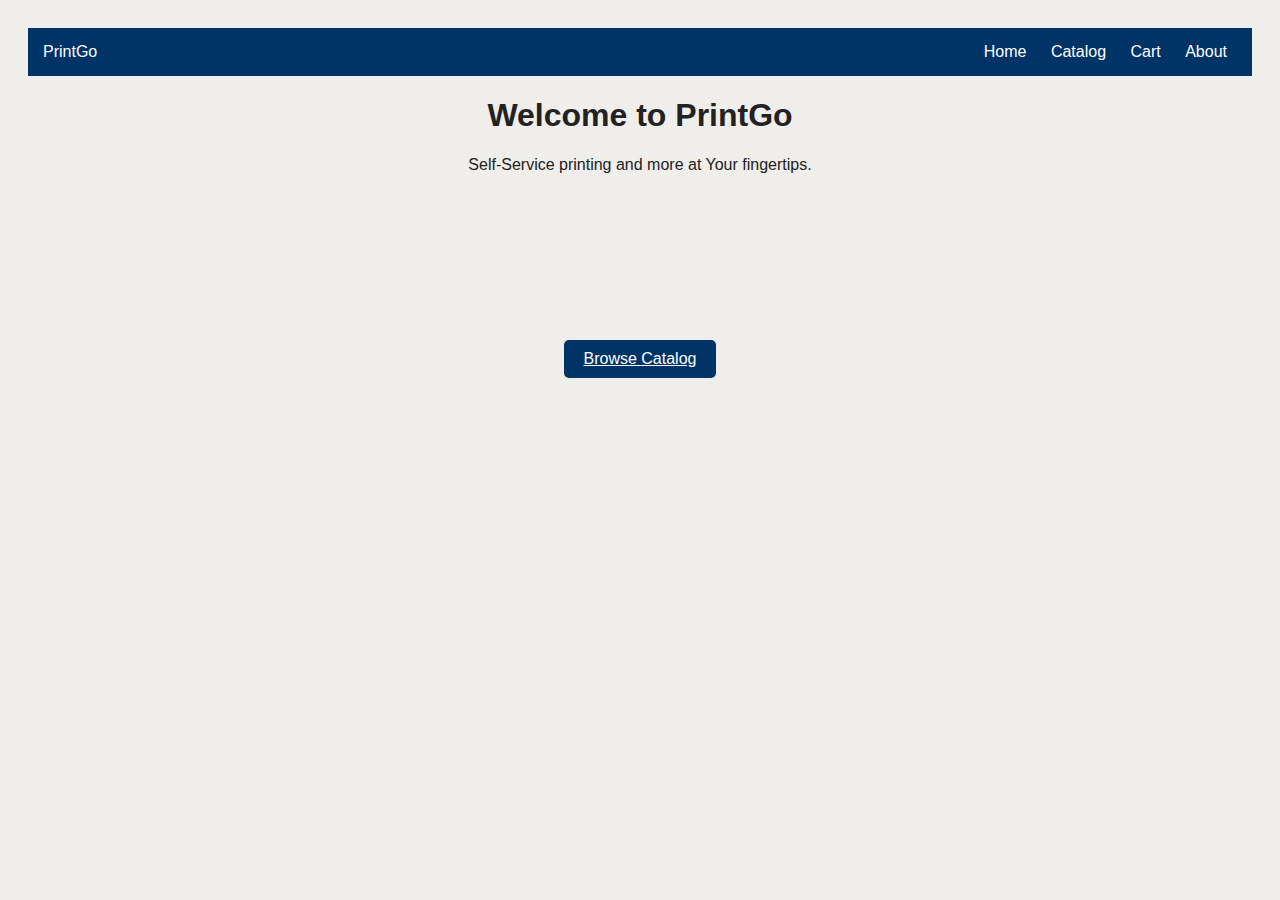
<file: index.html>
<!DOCTYPE html>
<html lang="en">
<head>
    <meta charset="UTF-8">
    <meta name="viewport" content="width=device-width, initial-scale=1.0">
    <title>PrintGo Kiosk</title>
    <link rel="stylesheet" href="./style.css">
</head>
<!-- Landing page -->
<body>
    <header>
        <div class="logo">PrintGo</div>
        <nav>
            <a href="index.html">Home</a>
            <a href="catalog.html">Catalog</a>
            <a href="cart.html">Cart</a>
            <a href="about.html">About</a>
        </nav>
    </header>
    
    <section>
        <h1>Welcome to PrintGo</h1>
        <p>Self-Service printing and more at Your fingertips.</p>
        <a href="catalog.html" class="btn">Browse Catalog</a>
    </section>
   
    <script src="script.js"></script>
</body>
</html>
</file>
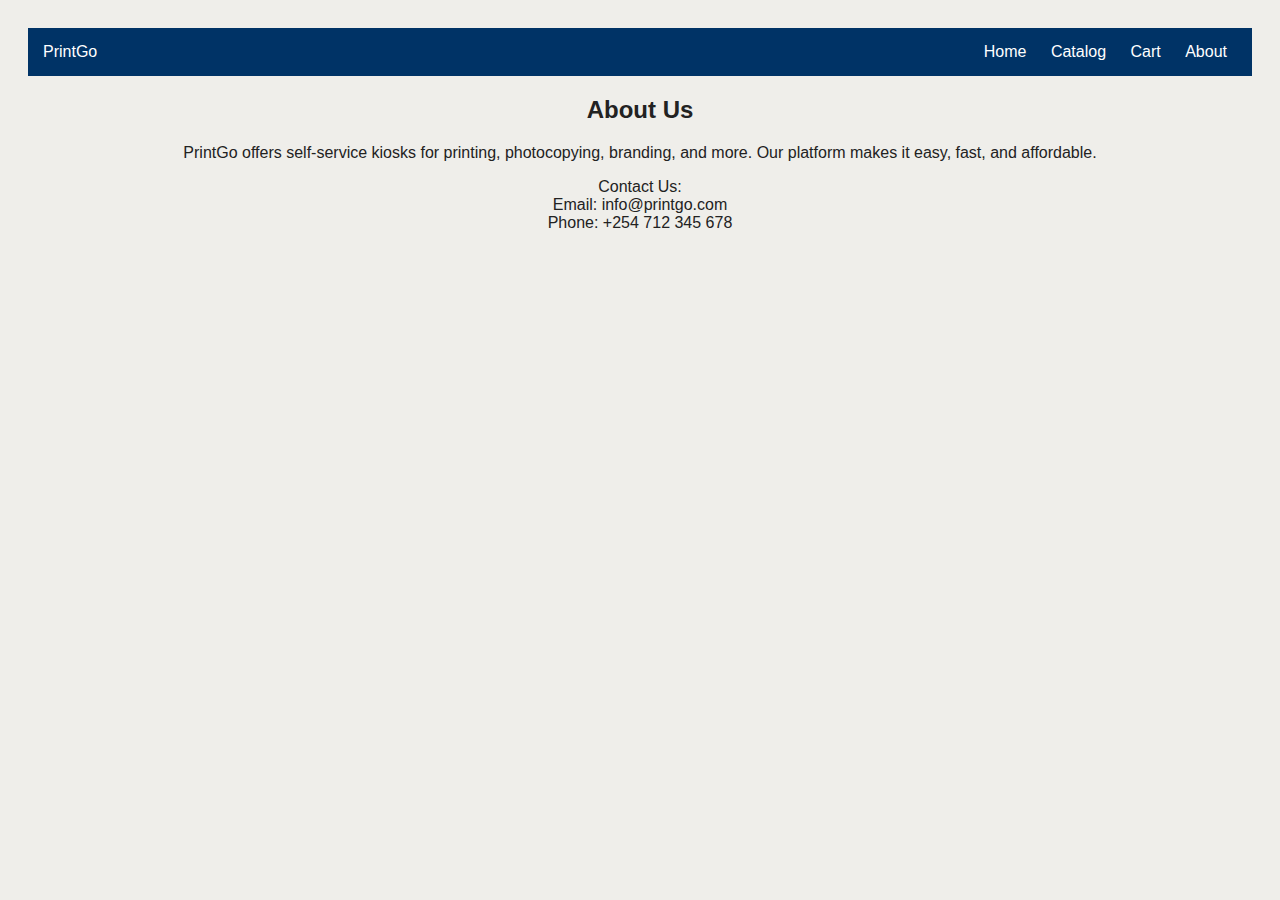
<file: about.html>
<!DOCTYPE html>
<html lang="en">
<head>
    <meta charset="UTF-8">
    <meta name="viewport" content="width=device-width, initial-scale=1.0">
    <title>About</title>
    <link rel="stylesheet" href="style.css">
</head>
<body>
    <header>
        <div clas="logo">PrintGo</div>
        <nav>
            <a href="index.html">Home</a>
            <a href="catalog.html">Catalog</a>
            <a href="cart.html">Cart</a>
            <a href="about.html">About</a>
        </nav>
    </header>

    <main>
        <h2>About Us</h2>
        <p>PrintGo offers self-service kiosks for printing, photocopying, branding, and more. 
            Our platform makes it easy, fast, and affordable.</p>
        <p>Contact Us: <br>Email: info@printgo.com <br>Phone: +254 712 345 678</p>
    </main>

</body>
</html>
</file>
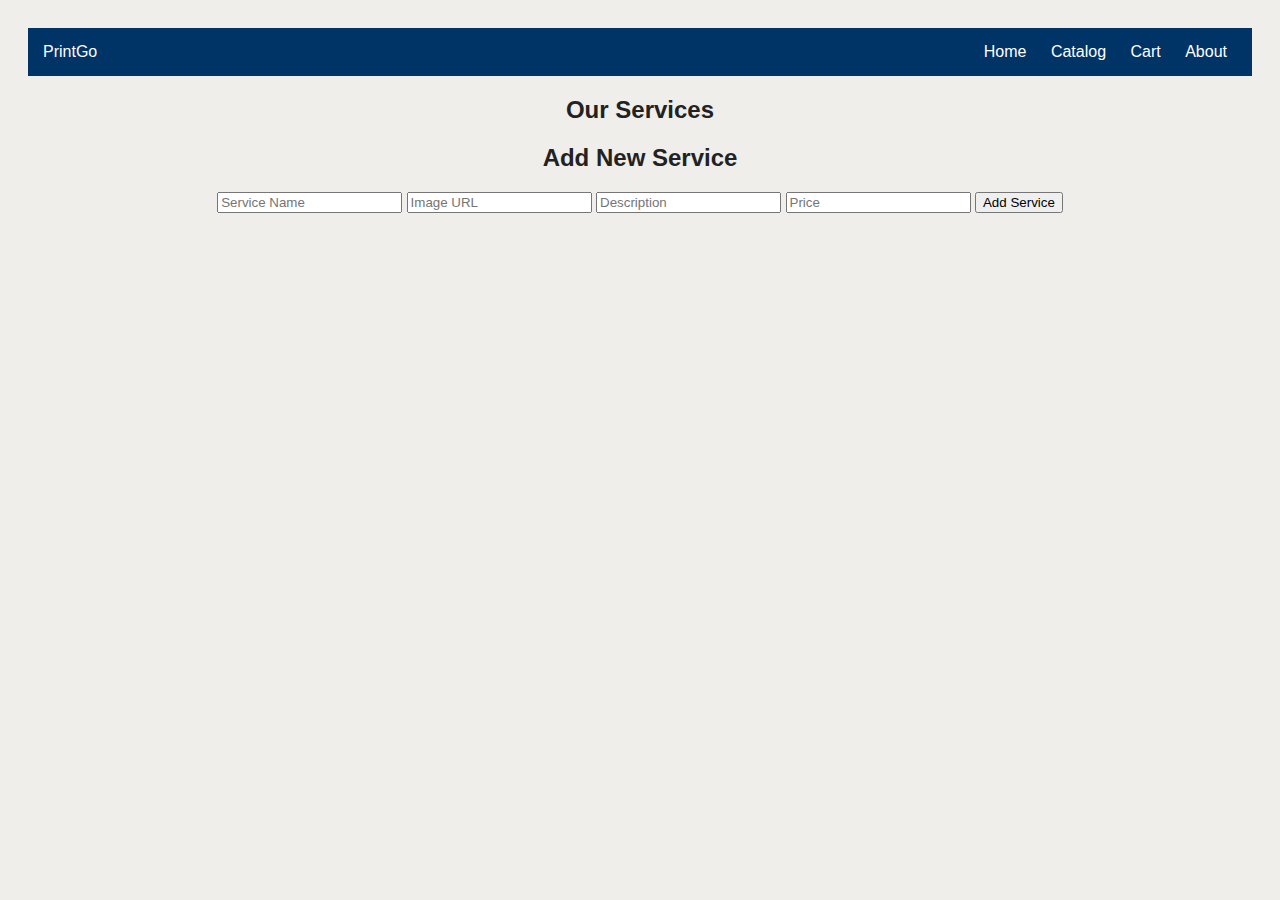
<file: catalog.html>
<!DOCTYPE html>
<html lang="en">
<head>
    <meta charset="UTF-8">
    <meta name="viewport" content="width=device-width, initial-scale=1.0">
    <title>PrintGo Catalog</title>
    <link rel="stylesheet" href="style.css">
</head>
<body>
    <header>
        <div class="logo">PrintGo</div>
        <nav>
            <a href="index.html">Home</a>
            <a href="catalog.html">Catalog</a>
            <a href="cart.html">Cart</a>
            <a href="about.html">About</a>
        </nav>
    </header>

    <main>
        <h2>Our Services</h2>
        <div id="catalog" class="grid"></div>
        <h2>Add New Service</h2>
        <form id="addForm">
            <input type="text" id="name" placeholder="Service Name" required>
            <input type="text" id="image" placeholder="Image URL" required>
            <input type="text" id="description" placeholder="Description" required>
            <input type="text" id="price" placeholder="Price" required>
            <button type="submit">Add Service</button>
        </form>
        <div id="catalog"></div>

    </main>
    <script src="script.js"></script>
</body>
</html>
</file>
<file: style.css>
body {
  font-family: 'Lucida Sans', 'Lucida Sans Regular', 'Lucida Grande', 'Lucida Sans Unicode', Geneva, Verdana, sans-serif;
  background: #efeeea;
  color: #222;
  text-align: center;
  padding: 20px;
}

header {
  display: flex;
  justify-content: space-between;
  background: #003366;
  color: #ffffff;
  padding: 15px;
}

header nav a {
  color: #ffffff;
  margin: 0 10px;
  text-decoration: none;
}

.hero {
  text-align: center;
  padding: 50px;
  background-color: #003366;
  color: #ffffff;
}

.btn {
  display: inline-block;
  padding: 10px 20px;
  margin-top: 150px;
  background-color: #003366;
  color: #ffffff;
  text-decoration: nonw;
  border-radius: 5px;
}


.card {
  background-color: #ffffff;
  padding: 15px;
  border-radius: 8px;
  box-shadow: 0 2px 6px #7f4fc7;
  text-align: center;
}
</file>
